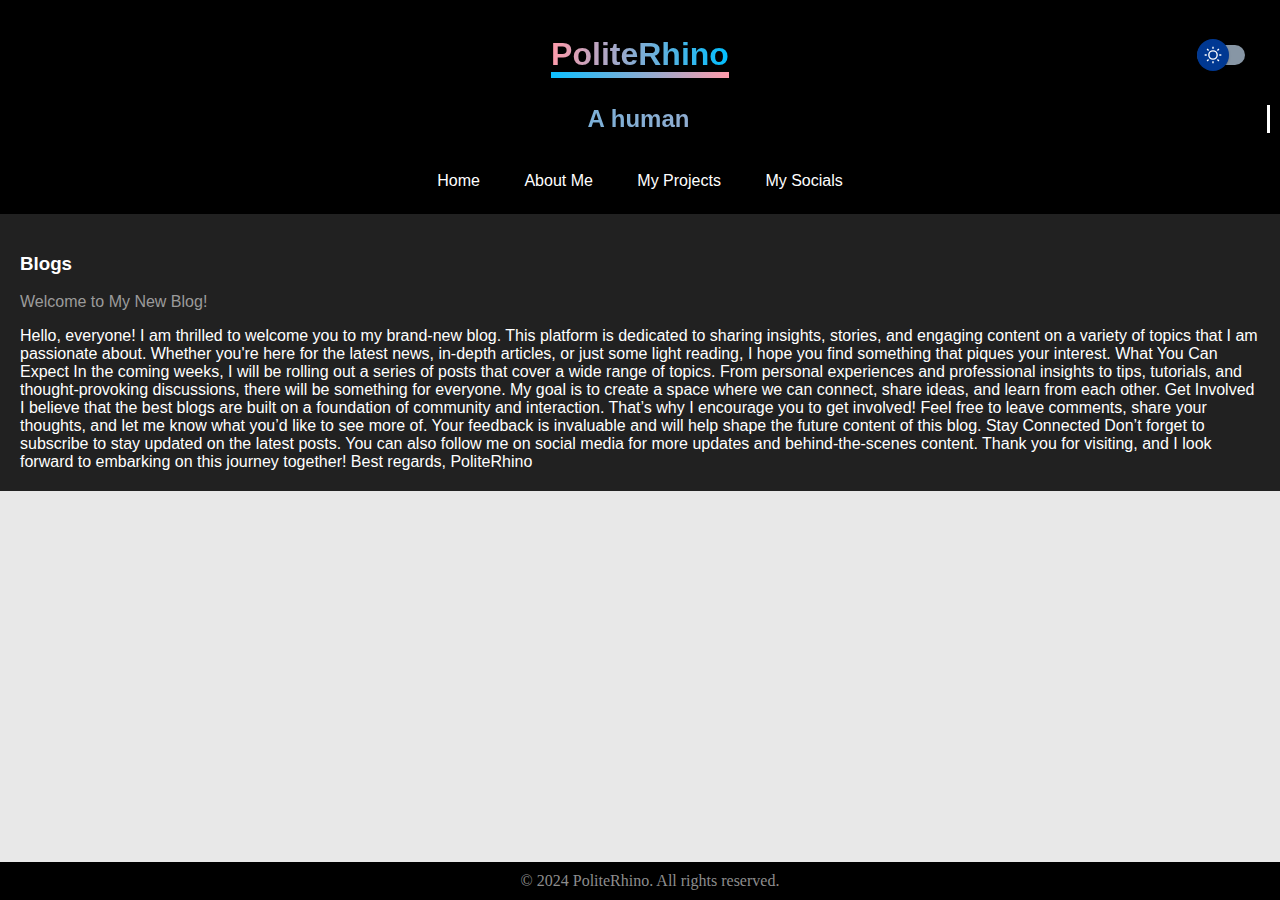
<file: index.html>
<!DOCTYPE html>
<html lang="en">
<head>
    <meta charset="UTF-8">
    <meta name="viewport" content="width=device-width, initial-scale=1.0">
    <title>PoliteRhino - Home</title>
    <link rel="stylesheet" href="global.css">
    <link rel="stylesheet" href="slider.css">
    <script defer src="script.js"></script>
    <script defer src="slider.js"></script>
</head>
<body>
    <header>
        <h1>PoliteRhino</h1>
        <h2 id="dynamic-heading"></h2>
    </header>
    <nav>
        <a href="index.html">Home</a>
        <a href="aboutme.html">About Me</a>
        <a href="myprojects.html">My Projects</a>
        <a href="socials.html">My Socials</a>
    </nav>

    <div class="toggle-container">
        <label class="ui-switch">
            <input type="checkbox" id="mode-toggle">
            <div class="slider">
                <div class="circle"></div>
            </div>
        </label>
    </div>

    <script src="slider.js"></script>
    
    <main>
        <h3>Blogs</h3>
        <p>Welcome to My New Blog!</p>
        <Article>Hello, everyone!

            I am thrilled to welcome you to my brand-new blog. This platform is dedicated to sharing insights, stories, and engaging content on a variety of topics that I am passionate about. Whether you're here for the latest news, in-depth articles, or just some light reading, I hope you find something that piques your interest.
            
            What You Can Expect
            In the coming weeks, I will be rolling out a series of posts that cover a wide range of topics. From personal experiences and professional insights to tips, tutorials, and thought-provoking discussions, there will be something for everyone. My goal is to create a space where we can connect, share ideas, and learn from each other.
            
            Get Involved
            I believe that the best blogs are built on a foundation of community and interaction. That’s why I encourage you to get involved! Feel free to leave comments, share your thoughts, and let me know what you’d like to see more of. Your feedback is invaluable and will help shape the future content of this blog.
            
            Stay Connected
            Don’t forget to subscribe to stay updated on the latest posts. You can also follow me on social media for more updates and behind-the-scenes content.
            
            Thank you for visiting, and I look forward to embarking on this journey together!
            
            Best regards,
            PoliteRhino</Article>
    </main>
    <footer>
        <f>&copy; 2024 PoliteRhino. All rights reserved.</f>
    </footer>
</body>
</html>
</file>
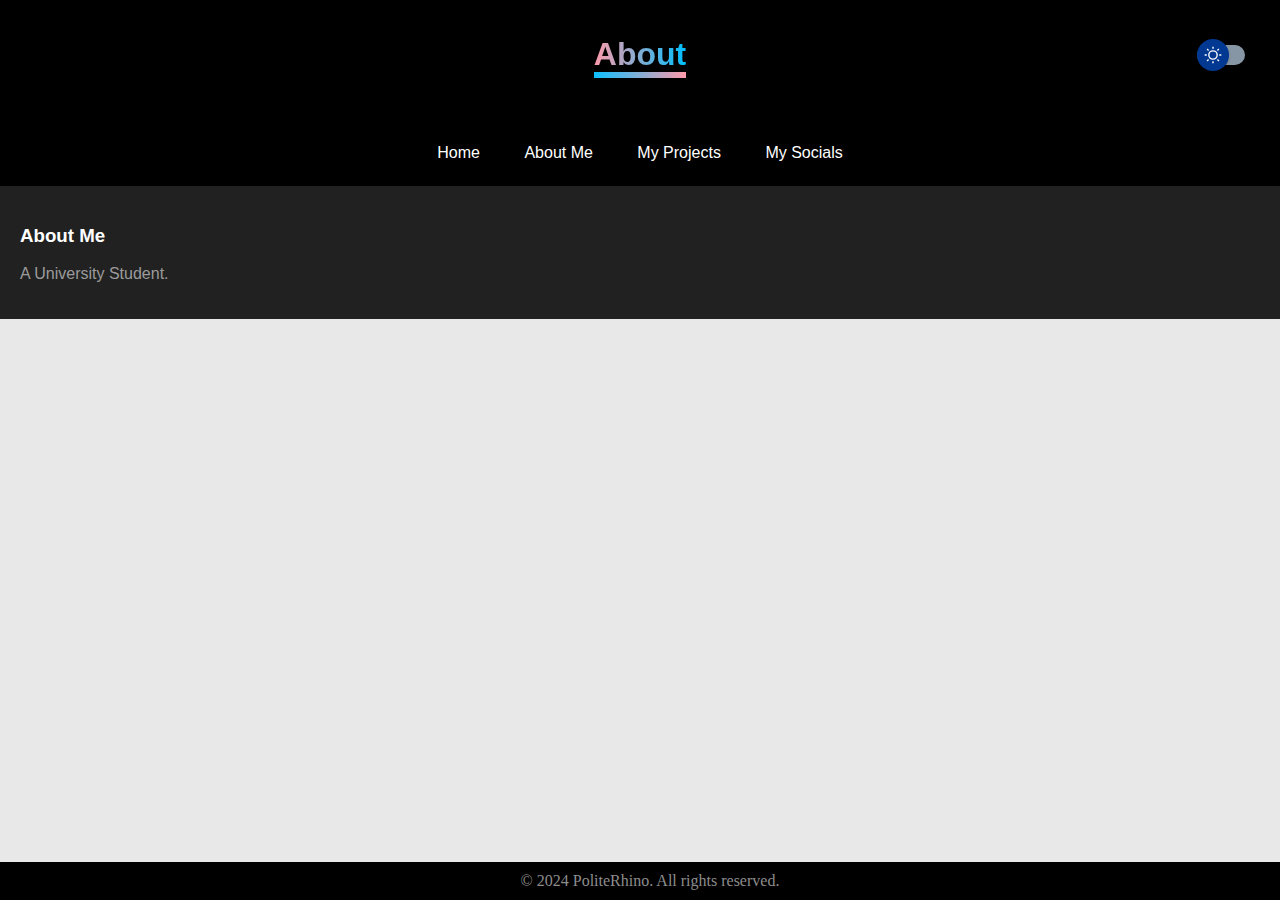
<file: aboutme.html>
<!DOCTYPE html>
<html lang="en">
<head>
    <meta charset="UTF-8">
    <meta name="viewport" content="width=device-width, initial-scale=1.0">
    <title>PoliteRhino - About</title>
    <link rel="stylesheet" href="global.css">
    <link rel="stylesheet" href="slider.css">
    <script defer src="slider.js"></script>
</head>
<body>
    <header>
        <h1>About</h1>
        <h2 id="dynamic-heading"></h2>
    </header>
    <nav>
        <a href="index.html">Home</a>
        <a href="aboutme.html">About Me</a>
        <a href="myprojects.html">My Projects</a>
        <a href="socials.html">My Socials</a>
    </nav>

    <div class="toggle-container">
        <label class="ui-switch">
            <input type="checkbox" id="mode-toggle">
            <div class="slider">
                <div class="circle"></div>
            </div>
        </label>
    </div>

    <script src="slider.js"></script>

    <main>
        <h3>About Me</h3>
        <p>A University Student.</p>
    </main>
    <footer>
        <f>&copy; 2024 PoliteRhino. All rights reserved.</f>
    </footer>
</body>
</html>
</file>
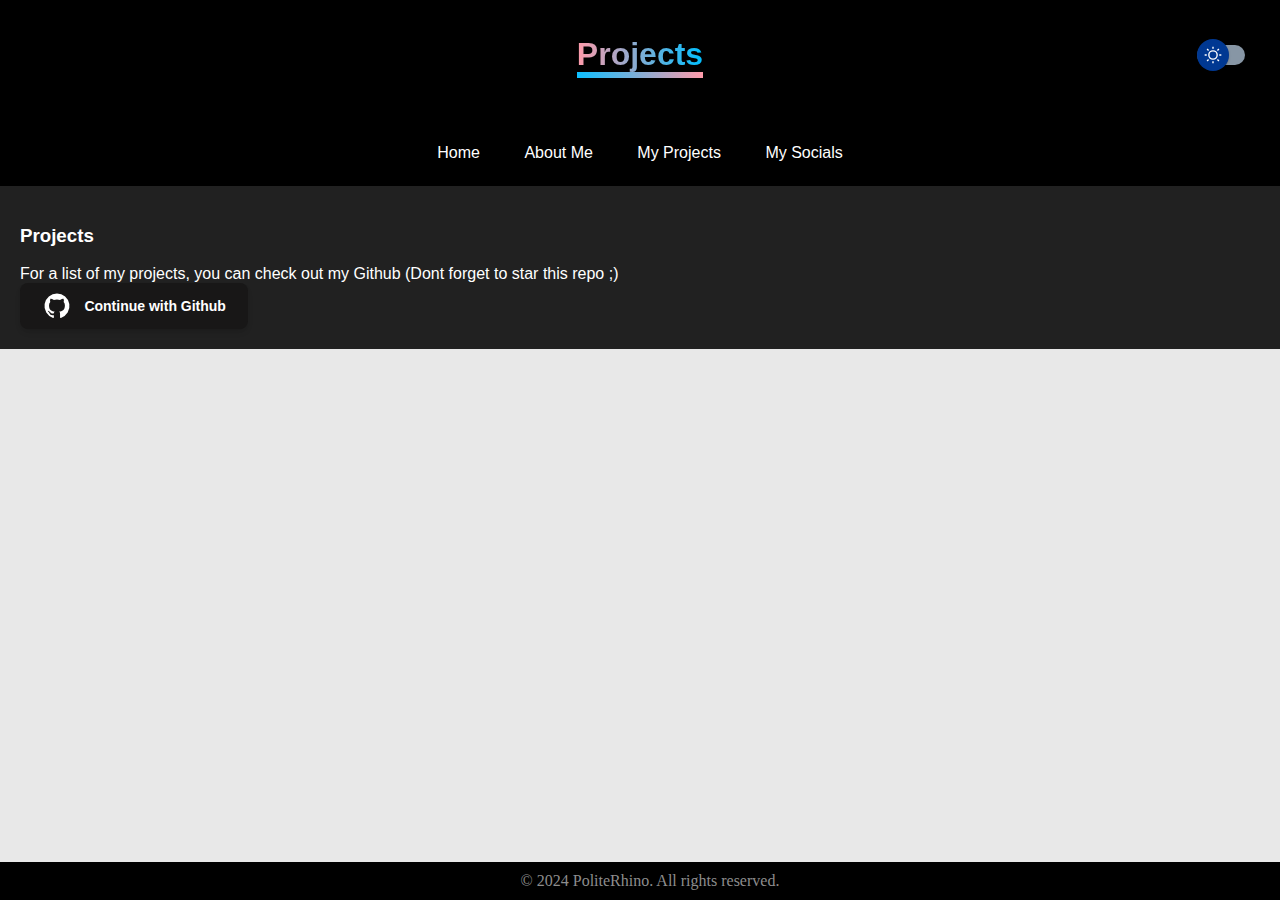
<file: myprojects.html>
<!DOCTYPE html>
<html lang="en">
<head>
    <meta charset="UTF-8">
    <meta name="viewport" content="width=device-width, initial-scale=1.0">
    <title>PoliteRhino - Projects</title>
    <link rel="stylesheet" href="global.css">
    <link rel="stylesheet" href="slider.css">
    <link rel="stylesheet" href="myprojects.css">
    <script defer src="slider.js"></script>
</head>
<body>
    <header>
        <h1>Projects</h1>
        <h2 id="dynamic-heading"></h2>
    </header>
    <nav>
        <a href="index.html">Home</a>
        <a href="aboutme.html">About Me</a>
        <a href="myprojects.html">My Projects</a>
        <a href="socials.html">My Socials</a>
    </nav>

    <div class="toggle-container">
        <label class="ui-switch">
            <input type="checkbox" id="mode-toggle">
            <div class="slider">
                <div class="circle"></div>
            </div>
        </label>
    </div>

    <script src="slider.js"></script>
    
    <main>
        <h3>Projects</h3>
        <git>For a list of my projects, you can check out my Github (Dont forget to star this repo ;)</git>
        <a href="https://github.com/Gamerater" target="_blank" style="text-decoration: none;">
            <button class="button"> 
              <svg fill="#ffffff" xmlns="http://www.w3.org/2000/svg" viewBox="0 0 24 24">
                <g stroke-width="0" id="SVGRepo_bgCarrier"></g>
                <g stroke-linejoin="round" stroke-linecap="round" id="SVGRepo_tracerCarrier"></g>
                <g id="SVGRepo_iconCarrier">
                  <title>github</title>
                  <rect fill="none" height="24" width="24"></rect>
                  <path d="M12,2A10,10,0,0,0,8.84,21.5c.5.08.66-.23.66-.5V19.31C6.73,19.91,6.14,18,6.14,18A2.69,2.69,0,0,0,5,16.5c-.91-.62.07-.6.07-.6a2.1,2.1,0,0,1,1.53,1,2.15,2.15,0,0,0,2.91.83,2.16,2.16,0,0,1,.63-1.34C8,16.17,5.62,15.31,5.62,11.5a3.87,3.87,0,0,1,1-2.71,3.58,3.58,0,0,1,.1-2.64s.84-.27,2.75,1a9.63,9.63,0,0,1,5,0c1.91-1.29,2.75-1,2.75-1a3.58,3.58,0,0,1,.1,2.64,3.87,3.87,0,0,1,1,2.71c0,3.82-2.34,4.66-4.57,4.91a2.39,2.39,0,0,1,.69,1.85V21c0,.27.16.59.67.5A10,10,0,0,0,12,2Z"></path>
                </g>
              </svg>
              Continue with Github 
            </button>
          </a>
              
    </main>

    <footer>
        <f>&copy; 2024 PoliteRhino. All rights reserved.</f>
    </footer>
</body>
</html>
</file>
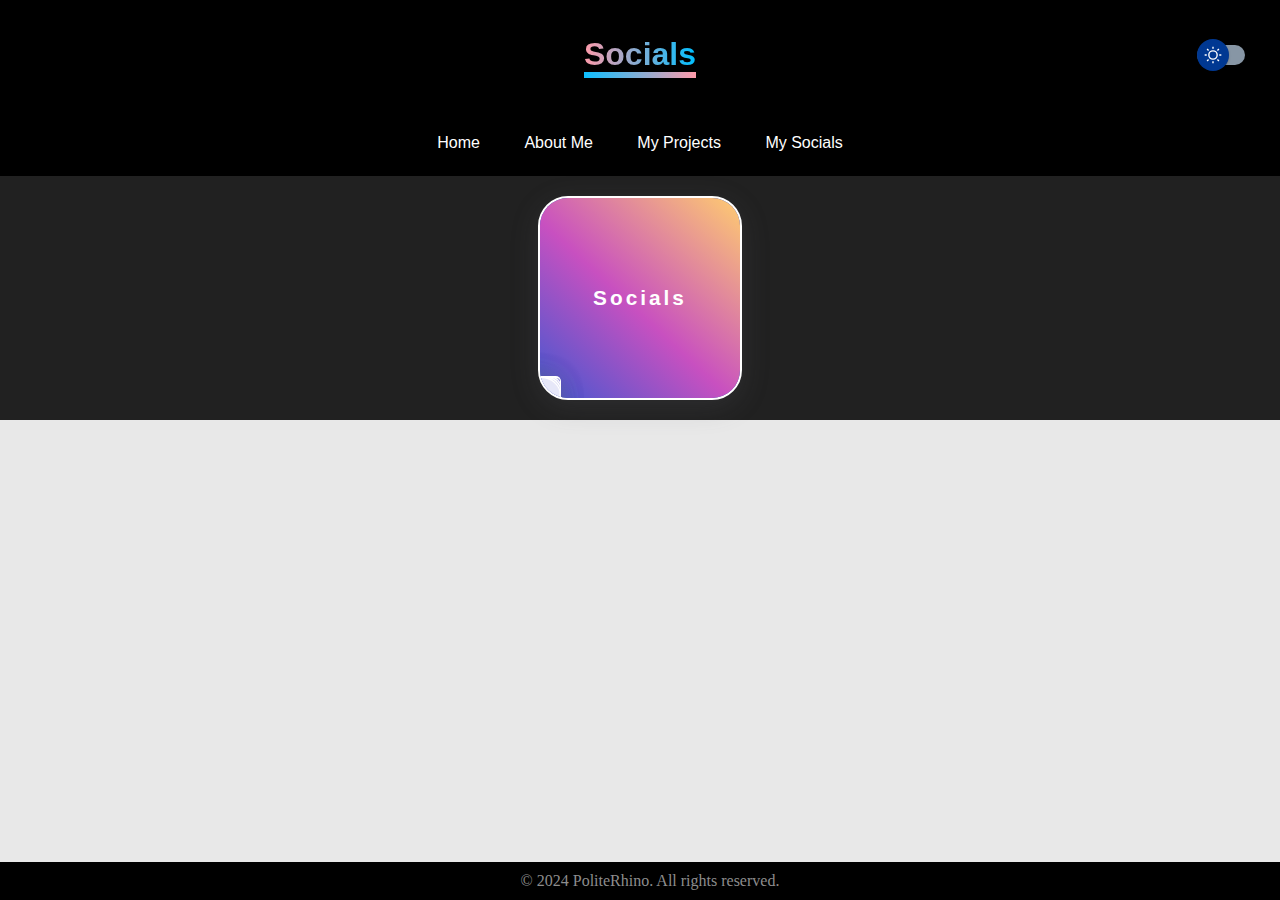
<file: socials.html>
<!DOCTYPE html>
<html lang="en">
<head>
    <meta charset="UTF-8">
    <meta name="viewport" content="width=device-width, initial-scale=1.0">
    <title>PoliteRhino - Socials</title>
    <link rel="stylesheet" href="global.css">
    <link rel="stylesheet" href="slider.css">
    <link rel="stylesheet" href="socials.css">
</head>
<body>
    <header>
        <h1>Socials</h1>
    </header>
    <nav>
        <a href="index.html">Home</a>
        <a href="aboutme.html">About Me</a>
        <a href="myprojects.html">My Projects</a>
        <a href="socials.html">My Socials</a>
    </nav>

    <div class="toggle-container">
        <label class="ui-switch">
            <input type="checkbox" id="mode-toggle">
            <div class="slider">
                <div class="circle"></div>
            </div>
        </label>
    </div>

    <script src="slider.js"></script>

    <main>
        <div class="container">
            <div class="card">
                <div class="background"></div>
                <div class="logo">Socials</div>
                <a href="https://www.instagram.com/politerhino5502"><div class="box box1"><span class="icon"><svg viewBox="0 0 30 30" xmlns="http://www.w3.org/2000/svg" class="svg"><path d="M 9.9980469 3 C 6.1390469 3 3 6.1419531 3 10.001953 L 3 20.001953 C 3 23.860953 6.1419531 27 10.001953 27 L 20.001953 27 C 23.860953 27 27 23.858047 27 19.998047 L 27 9.9980469 C 27 6.1390469 23.858047 3 19.998047 3 L 9.9980469 3 z M 22 7 C 22.552 7 23 7.448 23 8 C 23 8.552 22.552 9 22 9 C 21.448 9 21 8.552 21 8 C 21 7.448 21.448 7 22 7 z M 15 9 C 18.309 9 21 11.691 21 15 C 21 18.309 18.309 21 15 21 C 11.691 21 9 18.309 9 15 C 9 11.691 11.691 9 15 9 z M 15 11 A 4 4 0 0 0 11 15 A 4 4 0 0 0 15 19 A 4 4 0 0 0 19 15 A 4 4 0 0 0 15 11 z"></path></svg></span></div></a>
                <a href="https://x.com/PoliteRhino5502"><div class="box box2"><span class="icon"><svg viewBox="0 0 512 512" xmlns="http://www.w3.org/2000/svg" class="svg"><path d="M459.37 151.716c.325 4.548.325 9.097.325 13.645 0 138.72-105.583 298.558-298.558 298.558-59.452 0-114.68-17.219-161.137-47.106 8.447.974 16.568 1.299 25.34 1.299 49.055 0 94.213-16.568 130.274-44.832-46.132-.975-84.792-31.188-98.112-72.772 6.498.974 12.995 1.624 19.818 1.624 9.421 0 18.843-1.3 27.614-3.573-48.081-9.747-84.143-51.98-84.143-102.985v-1.299c13.969 7.797 30.214 12.67 47.431 13.319-28.264-18.843-46.781-51.005-46.781-87.391 0-19.492 5.197-37.36 14.294-52.954 51.655 63.675 129.3 105.258 216.365 109.807-1.624-7.797-2.599-15.918-2.599-24.04 0-57.828 46.782-104.934 104.934-104.934 30.213 0 57.502 12.67 76.67 33.137 23.715-4.548 46.456-13.32 66.599-25.34-7.798 24.366-24.366 44.833-46.132 57.827 21.117-2.273 41.584-8.122 60.426-16.243-14.292 20.791-32.161 39.308-52.628 54.253z"></path></svg></span></div></a>
                <a href="https://discord.gg/bffhub"><div class="box box3"><span class="icon"><svg viewBox="0 0 640 512" xmlns="http://www.w3.org/2000/svg" class="svg"><path d="M524.531,69.836a1.5,1.5,0,0,0-.764-.7A485.065,485.065,0,0,0,404.081,32.03a1.816,1.816,0,0,0-1.923.91,337.461,337.461,0,0,0-14.9,30.6,447.848,447.848,0,0,0-134.426,0,309.541,309.541,0,0,0-15.135-30.6,1.89,1.89,0,0,0-1.924-.91A483.689,483.689,0,0,0,116.085,69.137a1.712,1.712,0,0,0-.788.676C39.068,183.651,18.186,294.69,28.43,404.354a2.016,2.016,0,0,0,.765,1.375A487.666,487.666,0,0,0,176.02,479.918a1.9,1.9,0,0,0,2.063-.676A348.2,348.2,0,0,0,208.12,430.4a1.86,1.86,0,0,0-1.019-2.588,321.173,321.173,0,0,1-45.868-21.853,1.885,1.885,0,0,1-.185-3.126c3.082-2.309,6.166-4.711,9.109-7.137a1.819,1.819,0,0,1,1.9-.256c96.229,43.917,200.41,43.917,295.5,0a1.812,1.812,0,0,1,1.924.233c2.944,2.426,6.027,4.851,9.132,7.16a1.884,1.884,0,0,1-.162,3.126,301.407,301.407,0,0,1-45.89,21.83,1.875,1.875,0,0,0-1,2.611,391.055,391.055,0,0,0,30.014,48.815,1.864,1.864,0,0,0,2.063.7A486.048,486.048,0,0,0,610.7,405.729a1.882,1.882,0,0,0,.765-1.352C623.729,277.594,590.933,167.465,524.531,69.836ZM222.491,337.58c-28.972,0-52.844-26.587-52.844-59.239S193.056,219.1,222.491,219.1c29.665,0,53.306,26.82,52.843,59.239C275.334,310.993,251.924,337.58,222.491,337.58Zm195.38,0c-28.971,0-52.843-26.587-52.843-59.239S388.437,219.1,417.871,219.1c29.667,0,53.307,26.82,52.844,59.239C470.715,310.993,447.538,337.58,417.871,337.58Z"></path></svg></span></div></a>
                <div class="box box4"></div>
            </div>
        </div>      
    </main>

    <script src="slider.js"></script>

    <footer>
        <f>&copy; 2024 PoliteRhino. All rights reserved.</f>
    </footer>
</body>
</html>
</file>
<file: global.css>
body {
    font-family: Arial, sans-serif;
    margin: 0;
    padding: 0;
    background-color: #e8e8e8; /* Light mode background color */
    transition: background-color 0.3s ease;
}

header {
    background-color: #000000;
    color: white;
    padding: 15px 10px;
    text-align: center;
}

header h1 {
    color: inherit; /* Keep the text color as it is */
    display: inline-block;
    position: relative;
    background: linear-gradient(to right, rgb(255, 155, 170), rgb(0, 191, 255));
    -webkit-background-clip: text;
    -webkit-text-fill-color: transparent;}

header h1::after {
    content: '';
    position: absolute;
    left: 0;
    bottom: -5px; /* Adjust as needed */
    width: 100%;
    height: 6px; /* Adjust the thickness of the underline */
    background: linear-gradient(to right, rgb(12, 191, 255), rgb(255, 155, 170));
}

h2 {
    font-family: Cascadia Code, sans-serif;
    font-size: 1.5em;
    margin: 0;
    padding: 0;
    background: linear-gradient(to right, rgb(12, 194, 255), rgb(255, 155, 170));
    -webkit-background-clip: text;
    -webkit-text-fill-color: transparent;
}

h3 {
    font-family: Arial, sans-serif;
}

nav {
    margin: 0;
    padding: 10px;
    text-align: center;
    background-color: #000000;
}

nav a {
    color: rgb(255, 255, 255);
    padding: 14px 20px;
    text-decoration: none;
    display: inline-block;
    font-family: Agency FB, sans-serif;
    font-size: 16px;
}

nav a:hover {
    background-color: #ddd;
    color: black;
}

main {
    padding: 20px;
    background-color: #212121;
    color: white;
    font-family: Arial Rounded MT Bold, sans-serif;
}

p {
    font-family: Berlin Sans FB, sans-serif;
    color:rgb(155, 155, 155);
}

footer {
    font-family: Candara Light, serif;
    background-color: #000000;
    color: rgb(141, 141, 141);
    text-align: center;
    padding: 10px;
    position: fixed;
    width: 100%;
    bottom: 0;
}

#dynamic-heading {
    font-size: 24px;
    display: block;
    white-space: nowrap;
    overflow: hidden;
    border-right: 3px solid;
    box-sizing: border-box;
    animation: typing 3s steps(30, end), blink 0.75s step-end infinite alternate;
    margin-top: 10px; /* Adjust as needed */
}

@keyframes typing {
    from {
        width: 0;
    }
    to {
        width: 100%;
    }
}

@keyframes blink {
    from, to {
        border-color: transparent;
    }
    50% {
        border-color: black;
    }
}
</file>
<file: slider.css>
body {
    background-color: #e8e8e8; /* Light mode background color */
    transition: background-color 0.3s ease;
}

.toggle-container {
    position: fixed;
    top: 45px;
    right: 35px;
}

.ui-switch {
    --switch-bg: rgb(135, 150, 165);
    --switch-width: 48px;
    --switch-height: 20px;
    --circle-diameter: 32px;
    --circle-bg: rgb(0, 56, 146);
    --circle-inset: calc((var(--circle-diameter) - var(--switch-height)) / 2);
}

.ui-switch input {
    display: none;
}

.slider {
    -webkit-appearance: none;
    -moz-appearance: none;
    appearance: none;
    width: var(--switch-width);
    height: var(--switch-height);
    background: var(--switch-bg);
    border-radius: 999px;
    position: relative;
    cursor: pointer;
}

.slider .circle {
    top: calc(var(--circle-inset) * -1);
    left: 0;
    width: var(--circle-diameter);
    height: var(--circle-diameter);
    position: absolute;
    background: var(--circle-bg);
    border-radius: inherit;
    background-image: url("[data-uri]");
    background-repeat: no-repeat;
    background-position: center center;
    -webkit-transition: left 150ms cubic-bezier(0.4, 0, 0.2, 1) 0ms, -webkit-transform 150ms cubic-bezier(0.4, 0, 0.2, 1) 0ms;
    -o-transition: left 150ms cubic-bezier(0.4, 0, 0.2, 1) 0ms, transform 150ms cubic-bezier(0.4, 0, 0.2, 1) 0ms;
    transition: left 150ms cubic-bezier(0.4, 0, 0.2, 1) 0ms, transform 150ms cubic-bezier(0.4, 0, 0.2, 1) 0ms, -webkit-transform 150ms cubic-bezier(0.4, 0, 0.2, 1) 0ms;
    display: -webkit-box;
    display: -ms-flexbox;
    display: flex;
    -webkit-box-align: center;
    -ms-flex-align: center;
    align-items: center;
    -webkit-box-pack: center;
    -ms-flex-pack: center;
    justify-content: center;
    box-shadow: 0px 2px 1px -1px rgba(0,0,0,0.2), 0px 1px 1px 0px rgba(0,0,0,0.14), 0px 1px 3px 0px rgba(0,0,0,0.12);
}

.slider .circle::before {
    content: "";
    position: absolute;
    width: 100%;
    height: 100%;
    background: rgba(255, 255, 255, 0.75);
    border-radius: inherit;
    -webkit-transition: all 500ms;
    -o-transition: all 500ms;
    transition: all 500ms;
    opacity: 0;
}

/* actions */

.ui-switch input:checked + .slider .circle {
    left: calc(100% - var(--circle-diameter));
    background-image: url("[data-uri]");
}

.ui-switch input:active + .slider .circle::before {
    -webkit-transition: 0s;
    -o-transition: 0s;
    transition: 0s;
    opacity: 1;
    width: 0;
    height: 0;
}
</file>
<file: myprojects.css>
.button {
    display: flex;
    background-color: rgb(24, 23, 23);
    color: #ffffff;
    padding: 0.5rem 1.4rem;
    font-size: 0.875rem;
    line-height: 1.25rem;
    font-weight: 700;
    text-align: center;
    vertical-align: middle;
    align-items: center;
    border-radius: 0.5rem;
    gap: 0.75rem;
    border: none;
    cursor: pointer;
    box-shadow: 0 4px 6px -1px rgba(0, 0, 0, 0.1), 0 2px 4px -1px rgba(0, 0, 0, 0.06);
    transition: .6s ease;
  }
  
  .button svg {
    height: 30px;
  }
  
  .button:hover {
    box-shadow: none;
  }
</file>
<file: socials.css>
main {
  height: calc(100% - 50px); /* Adjust based on header height */
  display: flex;
  justify-content: center;
  align-items: center;
}

.card {
  position: relative;
  width: 200px;
  height: 200px;
  background: lightgrey;
  border-radius: 30px;
  overflow: hidden;
  box-shadow: rgba(100, 100, 111, 0.2) 0px 7px 29px 0px;
  transition: all 1s ease-in-out;
  border: 2px solid rgb(255, 255, 255);
}

.background {
  position: absolute;
  inset: 0;
  background-color: #4158D0;
  background-image: linear-gradient(43deg, #4158D0 0%, #C850C0 46%, #FFCC70 100%);
}

.logo {
  position: absolute;
  right: 50%;
  bottom: 50%;
  transform: translate(50%, 50%);
  transition: all 0.6s ease-in-out;
  font-size: 1.3em;
  font-weight: 600;
  color: #ffffff;
  letter-spacing: 3px;
}

.logo .logo-svg {
  fill: white;
  width: 30px;
  height: 30px;
}

.icon {
  display: inline-block;
  width: 20px;
  height: 20px;
}

.icon .svg {
  fill: rgba(255, 255, 255, 0.797);
  width: 100%;
  transition: all 0.5s ease-in-out;
}

.box {
  position: absolute;
  padding: 10px;
  text-align: right;
  background: rgba(255, 255, 255, 0.389);
  border-top: 2px solid rgb(255, 255, 255);
  border-right: 1px solid white;
  border-radius: 10% 13% 42% 0%/10% 12% 75% 0%;
  box-shadow: rgba(100, 100, 111, 0.364) -7px 7px 29px 0px;
  transform-origin: bottom left;
  transition: all 1s ease-in-out;
}

.box::before {
  content: "";
  position: absolute;
  inset: 0;
  border-radius: inherit;
  opacity: 0;
  transition: all 0.5s ease-in-out;
}

.box:hover .svg {
  fill: white;
}

.box1 {
  width: 70%;
  height: 70%;
  bottom: -70%;
  left: -70%;
}

.box1::before {
  background: radial-gradient(circle at 30% 107%, #fdf497 0%, #fdf497 5%, #ff53d4 60%, #62c2fe 90%);
}

.box1:hover::before {
  opacity: 1;
}

.box1:hover .icon .svg {
  filter: drop-shadow(0 0 5px white);
}

.box2 {
  width: 50%;
  height: 50%;
  bottom: -50%;
  left: -50%;
  transition-delay: 0.2s;
}

.box2::before {
  background: radial-gradient(circle at 30% 107%, #91e9ff 0%, #00ACEE 90%);
}

.box2:hover::before {
  opacity: 1;
}

.box2:hover .icon .svg {
  filter: drop-shadow(0 0 5px white);
}

.box3 {
  width: 30%;
  height: 30%;
  bottom: -30%;
  left: -30%;
  transition-delay: 0.4s;
}

.box3::before {
  background: radial-gradient(circle at 30% 107%, #969fff 0%, #b349ff 90%);
}

.box3:hover::before {
  opacity: 1;
}

.box3:hover .icon .svg {
  filter: drop-shadow(0 0 5px white);
}

.box4 {
  width: 10%;
  height: 10%;
  bottom: -10%;
  left: -10%;
  transition-delay: 0.6s;
}

.card:hover {
  transform: scale(1.1);
}

.card:hover .box {
  bottom: -1px;
  left: -1px;
}

.card:hover .logo {
  transform: translate(70px, -52px);
  letter-spacing: 0px;
}
</file>
